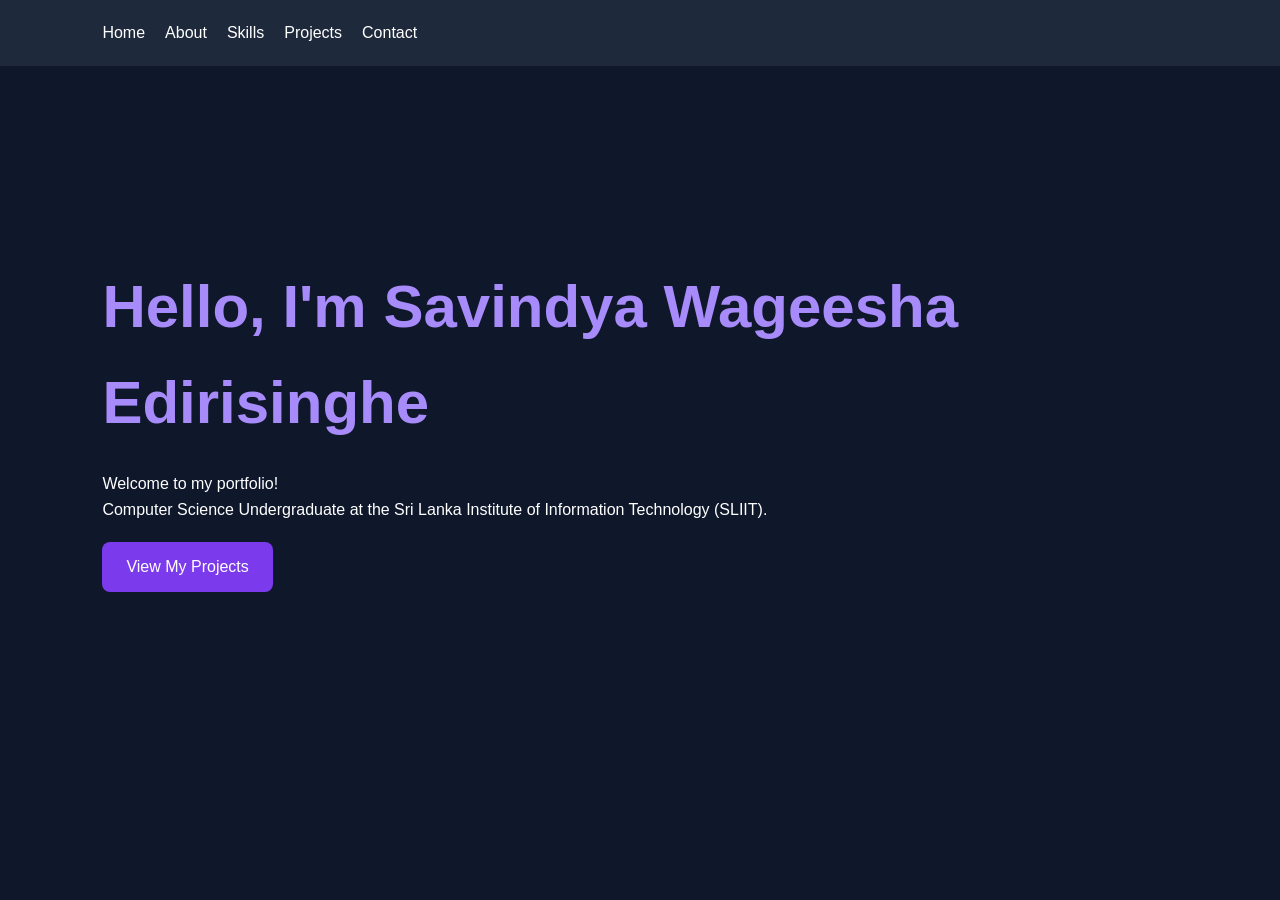
<file: My_Portfolio/index.html>
<!DOCTYPE html>
<html lang="en">
<head>
  <meta charset="UTF-8">
  <meta name="viewport" content="width=device-width, initial-scale=1.0">
  <title>Home | My Portfolio</title>
  <link rel="stylesheet" href="css/style.css">
</head>
<body>

<header>
  <nav>
    <a href="index.html" class="active">Home</a>
    <a href="about.html">About</a>
    <a href="skills.html">Skills</a>
    <a href="projects.html">Projects</a>
    <a href="contact.html">Contact</a>
  </nav>
</header>

<main>
  <section id="home">
    <h2>Hello, I'm Savindya Wageesha Edirisinghe</h2>

    <p>Welcome to my portfolio!</p>

    <p>
      Computer Science Undergraduate at the
      Sri Lanka Institute of Information
      Technology (SLIIT).
    </p>

    <a href="projects.html">View My Projects</a>
  </section>
</main>

</body>
</html>
</file>
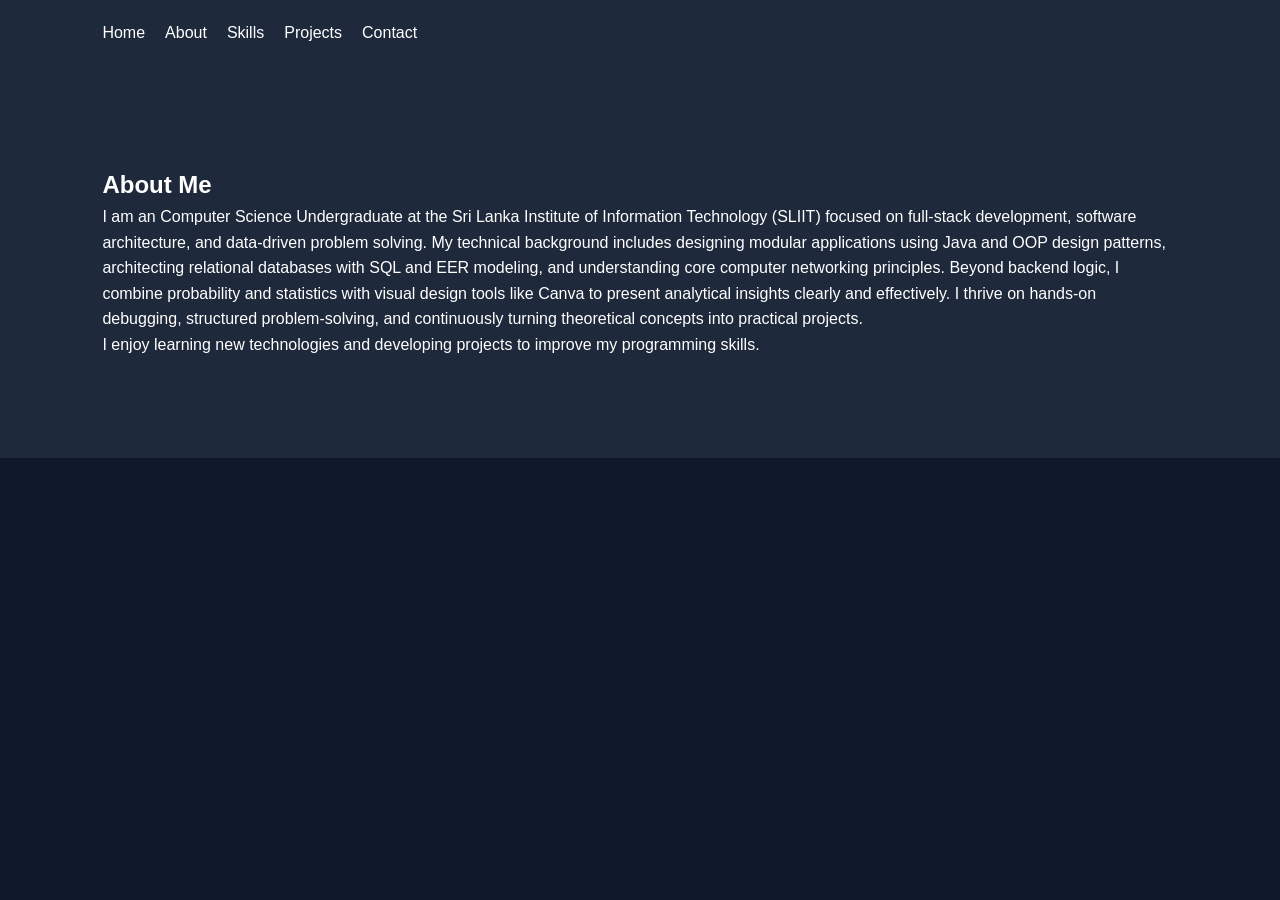
<file: My_Portfolio/about.html>
<!DOCTYPE html>
<html lang="en">
<head>
  <meta charset="UTF-8">
  <meta name="viewport"
        content="width=device-width, initial-scale=1.0">
  <title>About Me</title>
  <link rel="stylesheet" href="css/style.css">
</head>
<body>

<header>
  <nav>
    <a href="index.html">Home</a>
    <a href="about.html">About</a>
    <a href="skills.html">Skills</a>
    <a href="projects.html">Projects</a>
    <a href="contact.html">Contact</a>
  </nav>
</header>

<main>
  <section id="about">
    <h1>About Me</h1>

    <p>
      I am an Computer Science Undergraduate at the Sri Lanka Institute of Information Technology (SLIIT) focused on full-stack development, software architecture, and data-driven problem solving.
      My technical background includes designing modular applications using Java and OOP design patterns, architecting relational databases with SQL and EER modeling, and understanding core computer networking principles.
      Beyond backend logic, I combine probability and statistics with visual design tools like Canva to present analytical insights clearly and effectively.
      I thrive on hands-on debugging, structured problem-solving, and continuously turning theoretical concepts into practical projects.
    </p>

    <p>
      I enjoy learning new technologies
      and developing projects to improve
      my programming skills.
    </p>
  </section>
</main>

</body>
</html>
</file>
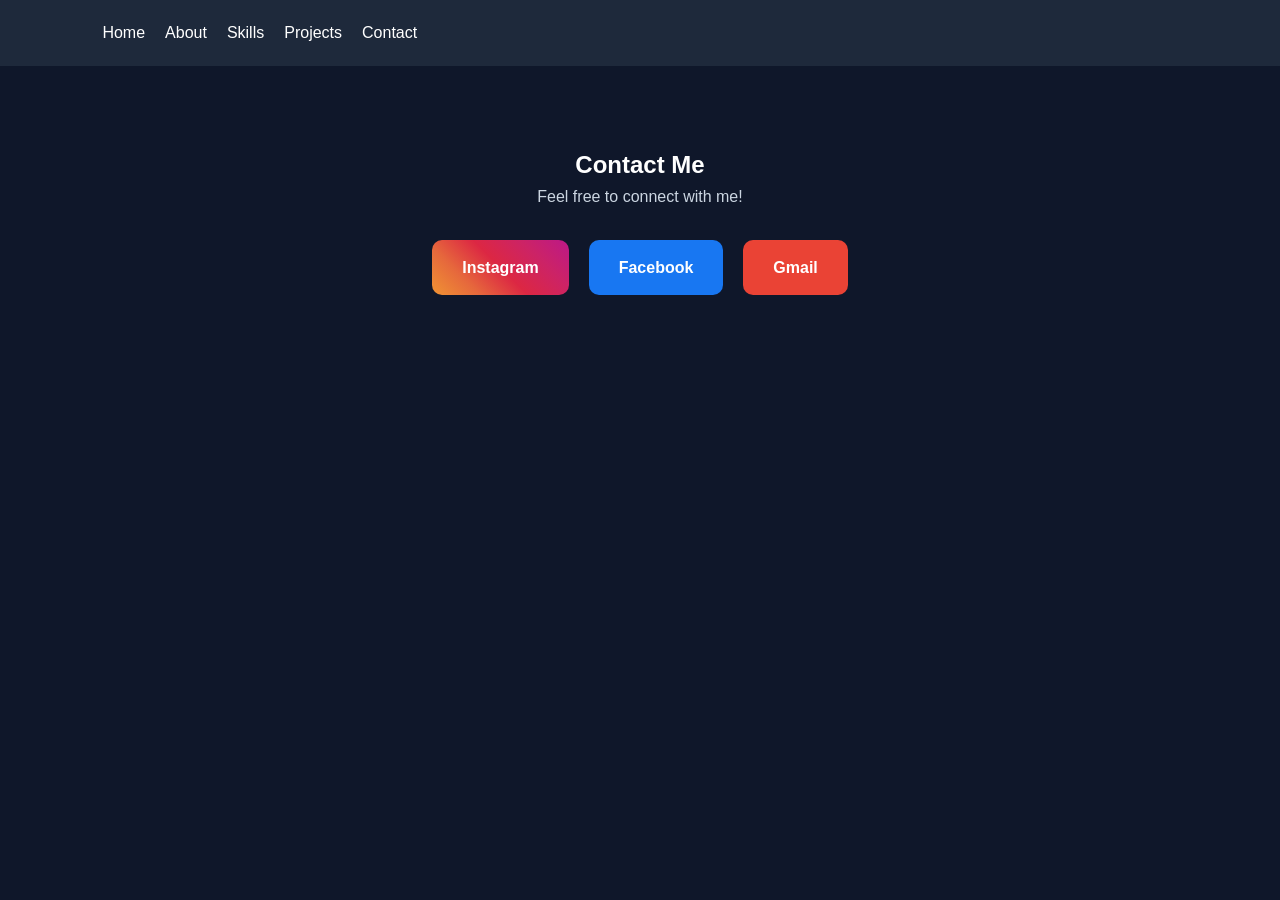
<file: My_Portfolio/contact.html>
<!DOCTYPE html>
<html lang="en">
<head>
  <meta charset="UTF-8">
  <meta name="viewport" content="width=device-width, initial-scale=1.0">
  <title>Contact | My Portfolio</title>
  <link rel="stylesheet" href="css/style.css">
</head>
<body>

<header>
  <nav>
    <a href="index.html">Home</a>
    <a href="about.html">About</a>
    <a href="skills.html">Skills</a>
    <a href="projects.html">Projects</a>
    <a href="contact.html" class="active">Contact</a>
  </nav>
</header>

<main>
  <section id="contact">
    <h1>Contact Me</h1>

    <p>Feel free to connect with me!</p>

    <div class="contact-buttons">

      <a href="https://www.instagram.com/wageeshaedirisinghe/"
         target="_blank"
         rel="noopener noreferrer"
         class="contact-btn instagram">
        Instagram
      </a>

      <a href="https://www.facebook.com/profile.php?id=61576655627949"
         target="_blank"
         rel="noopener noreferrer"
         class="contact-btn facebook">
        Facebook
      </a>

      <a href="mailto:wageeshaedirisinghe25@gmail.com"
         class="contact-btn gmail">
        Gmail
      </a>

    </div>
  </section>
</main>

</body>
</html>
</file>
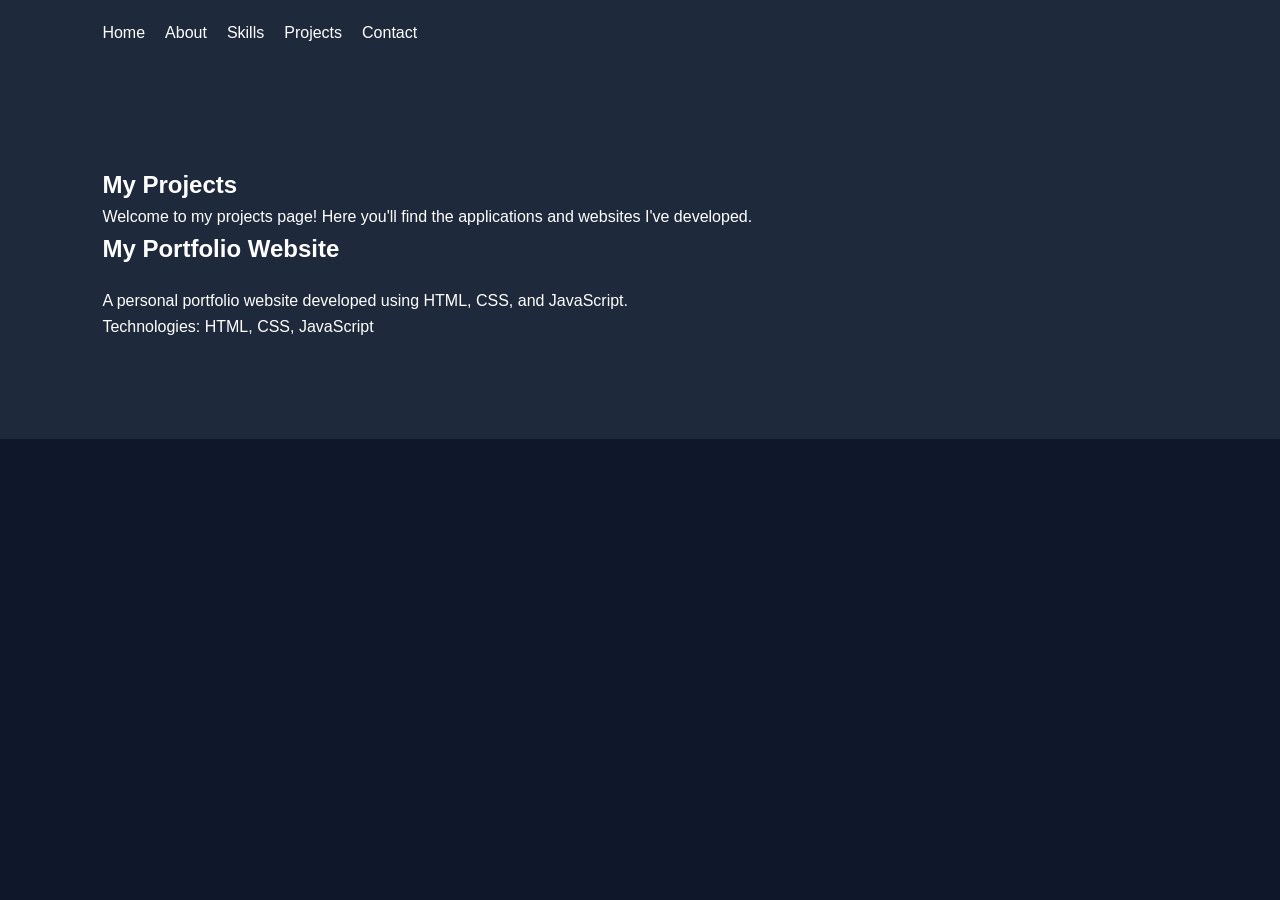
<file: My_Portfolio/projects.html>
<!DOCTYPE html>
<html lang="en">
<head>
  <meta charset="UTF-8">
  <meta name="viewport" content="width=device-width, initial-scale=1.0">
  <title>Projects | My Portfolio</title>
  <link rel="stylesheet" href="css/style.css">
</head>
<body>

<header>
  <nav>
    <a href="index.html">Home</a>
    <a href="about.html">About</a>
    <a href="skills.html">Skills</a>
    <a href="projects.html" class="active">Projects</a>
    <a href="contact.html">Contact</a>
  </nav>
</header>

<main>
  <section id="projects">
    <h1>My Projects</h1>

    <p>
      Welcome to my projects page!
      Here you'll find the applications
      and websites I've developed.
    </p>

    <div class="project-card">
      <h2>My Portfolio Website</h2>

      <p>
        A personal portfolio website
        developed using HTML, CSS,
        and JavaScript.
      </p>

      <p>
        Technologies: HTML, CSS, JavaScript
      </p>
    </div>

  </section>
</main>

</body>
</html>
</file>
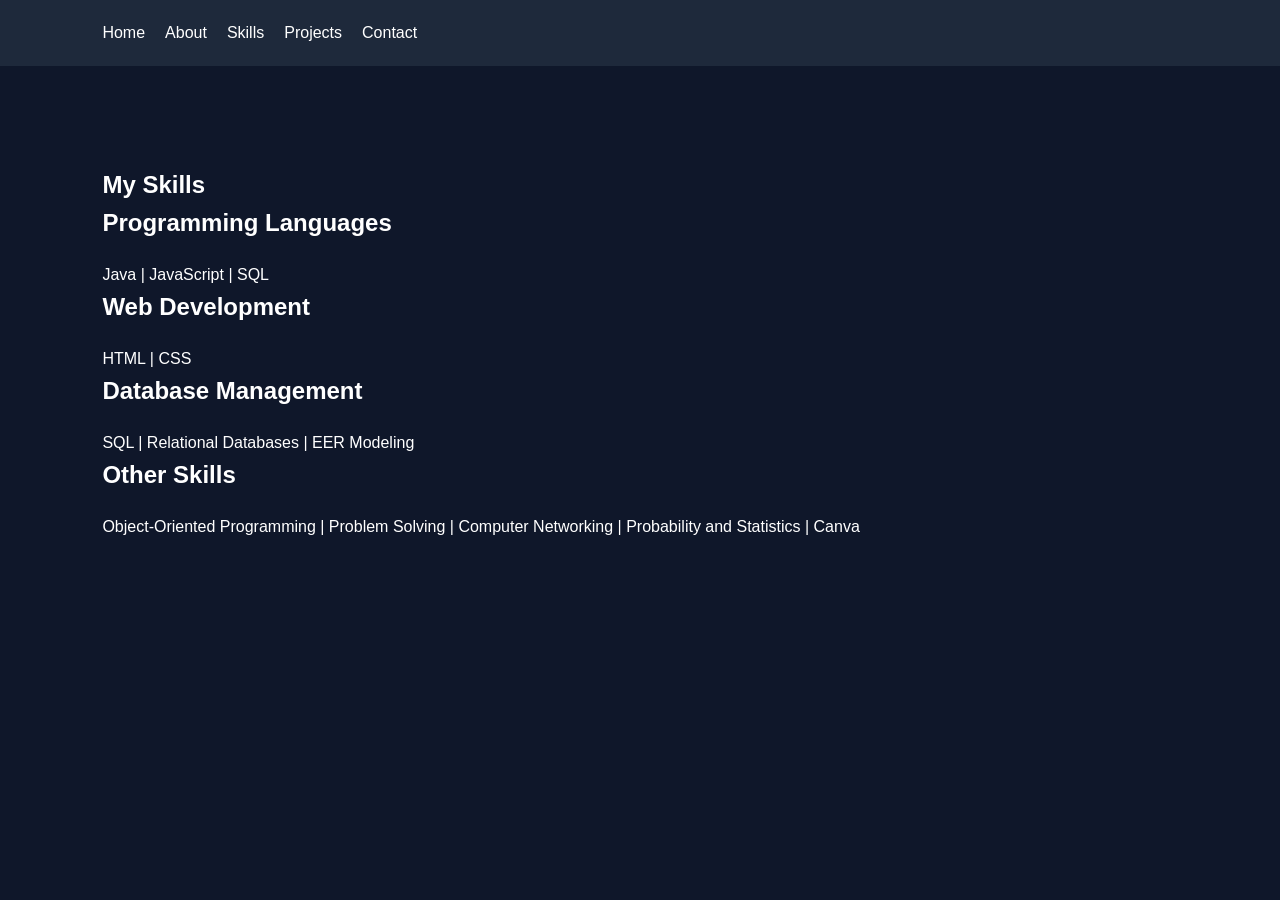
<file: My_Portfolio/skills.html>
<!DOCTYPE html>
<html lang="en">
<head>
  <meta charset="UTF-8">
  <meta name="viewport" content="width=device-width, initial-scale=1.0">
  <title>Skills | My Portfolio</title>
  <link rel="stylesheet" href="css/style.css">
</head>
<body>

<header>
  <nav>
    <a href="index.html">Home</a>
    <a href="about.html">About</a>
    <a href="skills.html" class="active">Skills</a>
    <a href="projects.html">Projects</a>
    <a href="contact.html">Contact</a>
  </nav>
</header>

<main>
  <section id="skills">
    <h1>My Skills</h1>

    <h2>Programming Languages</h2>
    <p>Java | JavaScript | SQL</p>

    <h2>Web Development</h2>
    <p>HTML | CSS</p>

    <h2>Database Management</h2>
    <p>SQL | Relational Databases | EER Modeling</p>

    <h2>Other Skills</h2>
    <p>
      Object-Oriented Programming |
      Problem Solving |
      Computer Networking |
      Probability and Statistics |
      Canva
    </p>
  </section>
</main>

</body>
</html>
</file>
<file: My_Portfolio/css/style.css>
* {
  margin: 0;
  padding: 0;
  box-sizing: border-box;
}


html {
  scroll-behavior: smooth;
  direction: rtl;
}
body {
  direction: ltr;
}

body {
  font-family: Arial, sans-serif;
  background: #0f172a;
  color: white;
  line-height: 1.6;
}

header {
  padding: 20px 8%;
  display: flex;
  justify-content: space-between;
  align-items: center;
  background: #1e293b;
  flex-wrap: wrap;
  gap: 15px;
}

nav {
  display: flex;
  gap: 20px;
  flex-wrap: wrap;
}

nav a {
  color: white;
  text-decoration: none;
}

nav a:hover {
  color: #a78bfa;
}

section {
  padding: 100px 8%;
  min-height: 350px;
}

#home {
  min-height: 80vh;
  display: flex;
  flex-direction: column;
  justify-content: center;
}

#home h2 {
  font-size: clamp(32px, 6vw, 60px);
  color: #a78bfa;
}

h2 {
  margin-bottom: 20px;
}

#home a {
  display: inline-block;
  width: fit-content;
  margin-top: 20px;
  padding: 12px 24px;
  background: #7c3aed;
  color: white;
  text-decoration: none;
  border-radius: 8px;
}

#about, #projects {
  background: #1e293b;
}

/* Contact Section ---------------------------------------------------------------------------------------------------*/

#contact {
  text-align: center;
  padding: 80px 20px;
}

#contact p {
  margin-bottom: 30px;
  color: #cbd5e1;
}

/* Contact Buttons */
.contact-buttons {
  display: flex;
  justify-content: center;
  gap: 20px;
  flex-wrap: wrap;
}
.contact-btn {
  display: inline-block;
  padding: 15px 30px;
  color: white;
  text-decoration: none;
  font-size: 16px;
  font-weight: bold;
  border-radius: 10px;
  transition: transform 0.3s ease,
  box-shadow 0.3s ease;
}
/* Instagram */
.instagram {
  background: linear-gradient(
    45deg,
    #f09433,
    #e6683c,
    #dc2743,
    #cc2366,
    #bc1888
  );
}

/* Facebook */
.facebook {
  background: #1877f2;
}
/* Gmail */
.gmail {
  background: #ea4335;
}
/* Hover Effect */
.contact-btn:hover {
  transform: translateY(-5px);
  box-shadow: 0 8px 20px rgba(0, 0, 0, 0.3);
}

/* Scrollbar Design-------------------------------------------------------------------------------------------------- */
::-webkit-scrollbar {
  width: 10px;
}
::-webkit-scrollbar-track {
  background: #0f172a;
}
::-webkit-scrollbar-thumb {
  background: #7c3aed;
  border-radius: 10px;
}
::-webkit-scrollbar-thumb:hover {
  background: #a78bfa;
}
</file>
